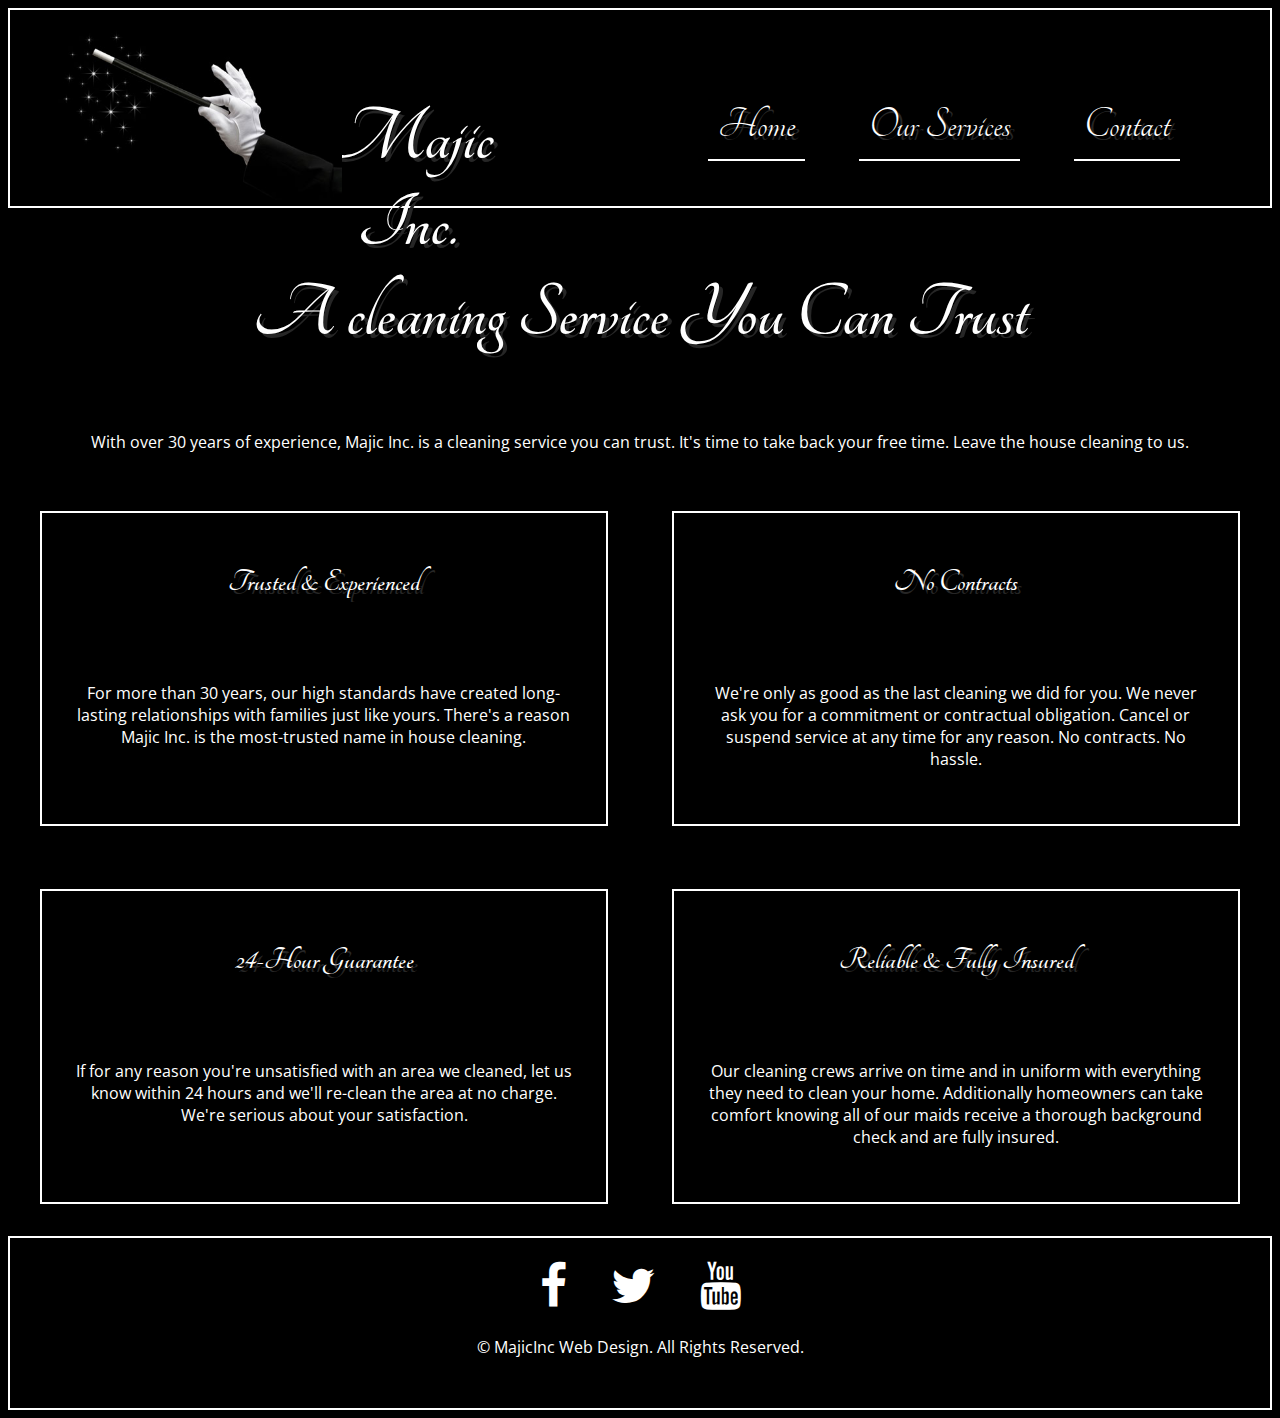
<file: index.html>
<!DOCTYPE html>
<html>
    <body>
        <head>
            <meta name="keywords" content="Majic Inc, Cleaning, Professional" />
            <meta name="description" content="Get professional and courteous cleaning service here at Majic Inc. We offer Varying and fair pricing for all our clients. Contact us here at Majic Inc." />
            <link rel="stylesheet" href="css/font-awesome.min.css" type="text/css" />
            <link rel="stylesheet" href="css/styles.css" type="text/css" />
            <title>Majic Inc.</title>
        </head>
        <header>
            <a href="index.html" title="Go To Home Page"><img id="logo-img" src="media/magic.jpg" alt="magician"/></a>
            <div id="title-box">
                <h1 id="main-title">Majic Inc.</h1>
            </div>    
            <nav>
                <ul>
                    <a href="index.html"><li>Home</li></a>
                    <a href="order.html"><li>Our Services</li></a>
                    <a href="contact.html"><li>Contact</li></a>
                </ul>
            </nav>
        </header>
        <main>
            <h1 class="text-center">A cleaning Service You Can Trust</h1>
            <p id="main-text">
                With over 30 years of experience, Majic Inc. is a cleaning service you can trust. It's time to take back your free time. Leave the house cleaning to us.
            </p>
            <div id="parent">
                <div class="box" id="one">
                    <h1>Trusted & Experienced</h1>
                    <p>For more than 30 years, our high standards have created long-lasting relationships with families just like yours. There's a reason Majic Inc. is the most-trusted name in house cleaning.</p>
                </div>
                <div class="box" id="two">
                    <h1>No Contracts</h1>
                    <p>We're only as good as the last cleaning we did for you. We never ask you for a commitment or contractual obligation. Cancel or suspend service at any time for any reason. No contracts. No hassle.</p>
                </div>
                <div class="box" id="three">
                    <h1>Reliable & Fully Insured</h1>
                    <p>Our cleaning crews arrive on time and in uniform with everything they need to clean your home. Additionally homeowners can take comfort knowing all of our maids receive a thorough background check and are fully insured.</p>
                </div>
                <div class="box" id="four">
                    <h1>24-Hour Guarantee</h1>
                    <p>If for any reason you're unsatisfied with an area we cleaned, let us know within 24 hours and we'll re-clean the area at no charge. We're serious about your satisfaction.</p>
                </div>
            </div>
        </main>
        <footer class="text-center">
			<div id="social-media">
				<a href="https://www.facebook.com/thomas.duncan.3958"><i class="fa fa-facebook fa-3x" aria-hidden="true"></i></a>
				<a href="https://twitter.com/majic200?lang=en"><i class="fa fa-twitter fa-3x" aria-hidden="true"></i></a>
				<a href="https://www.youtube.com/channel/UC0gVyetZg-sn16uWXaIlrJA"><i class="fa fa-youtube fa-3x" aria-hidden="true"></i></a>
			</div>
			<p id="copyright">&copy; MajicInc Web Design. All Rights Reserved.</p>
		</footer>
		<audio loop autoplay>
            <source src="media/music-1.wav" type="audio/wav">
            Your browser does not support the audio tag.
        </audio>
    </body>
</html>
</file>
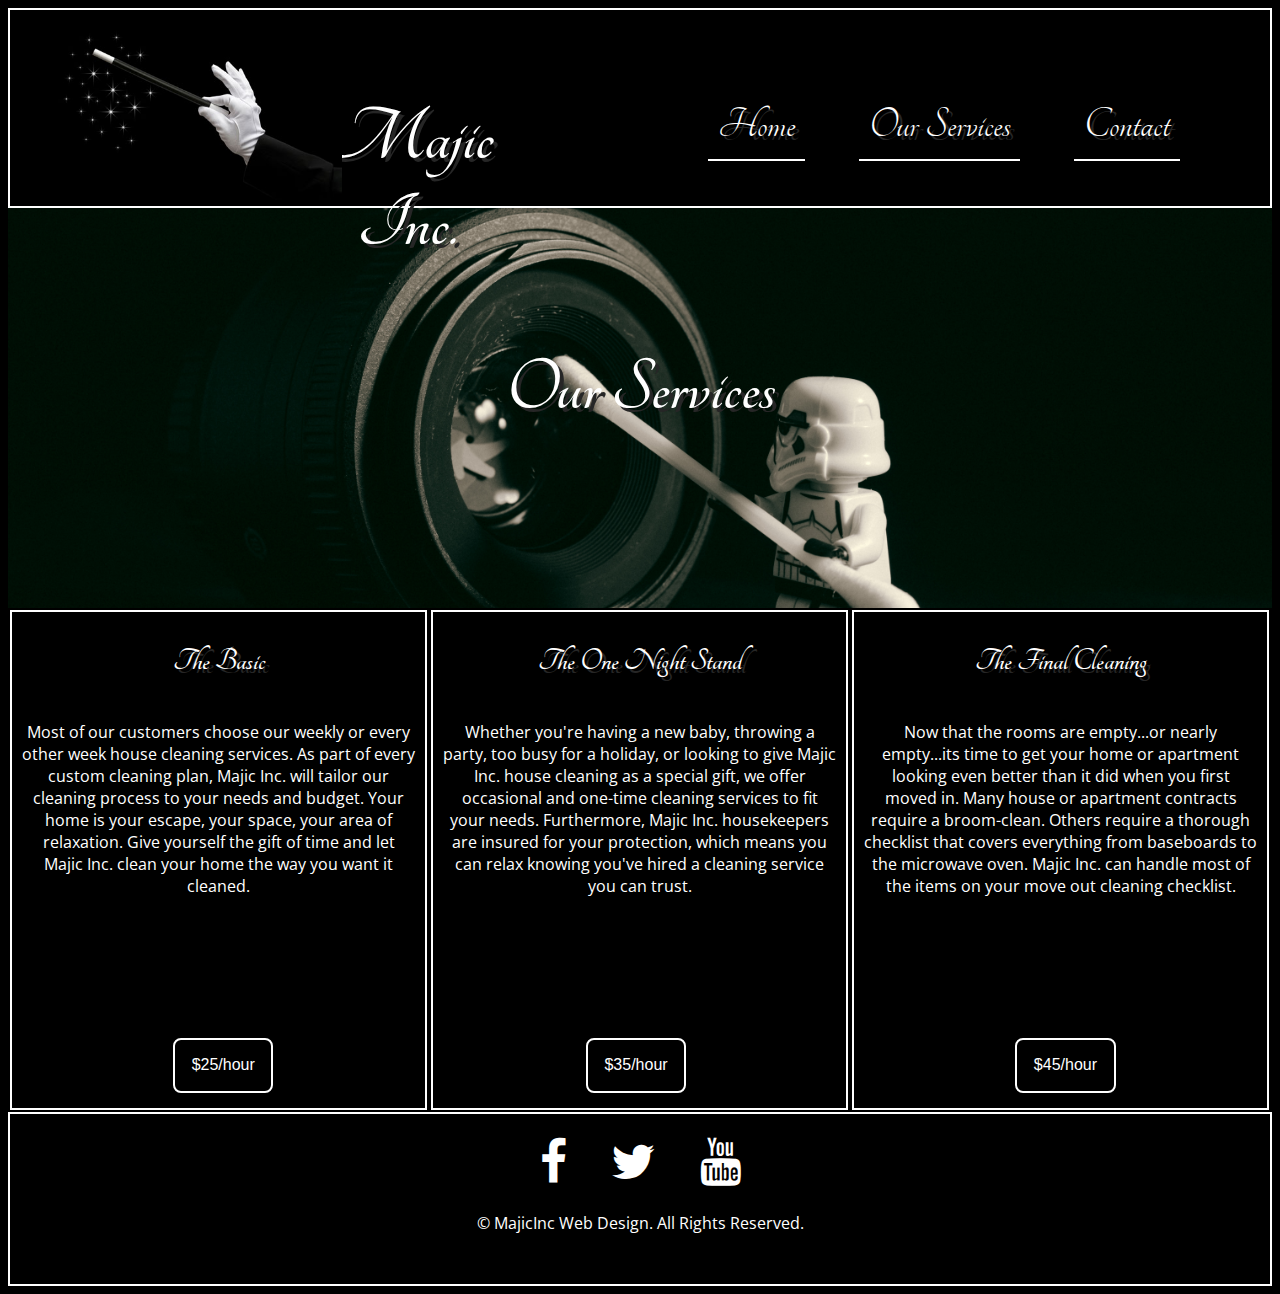
<file: order.html>
<!DOCTYPE html>
<html>
    <body>
        <head>
            <meta name="keywords" content="Majic Inc, Cleaning, Professional" />
            <meta name="description" content="Get professional and courteous cleaning service here at Majic Inc. We offer Varying and fair pricing for all our clients. Contact us here at Majic Inc." />
            <link rel="stylesheet" href="css/font-awesome.min.css" type="text/css" />
            <link rel="stylesheet" href="css/styles.css" type="text/css" />
            <link rel="stylesheet" href="css/order.css" type="text/css" />
            <title>Majic Inc.</title>
        </head>
        <header>
            <a href="index.html" title="Go To Home Page"><img id="logo-img" src="media/magic.jpg" alt="magician"/></a>
            <div id="title-box">
                <h1 id="main-title">Majic Inc.</h1>
            </div>    
            <nav>
                <ul>
                    <a href="index.html"><li>Home</li></a>
                    <a href="order.html"><li>Our Services</li></a>
                    <a href="contact.html"><li>Contact</li></a>
                </ul>
            </nav>
        </header>
        <main>
            <div id="hero-box">
                <div id="hero">
			        <h2 id="h2">Our Services</h2>
		        </div>
            </div>
        </main>
        <!-- Start Columns Here -->
        <div id="box">
            <div class="column" id="col-1">
                <h1 class="text-center">The Basic</h1>
                <p class="text-center">Most of our customers choose our weekly or every other week house cleaning services. As part of every custom cleaning plan, Majic Inc. will tailor our cleaning process to your needs and budget. Your home is your escape, your space, your area of relaxation. Give yourself the gift of time and let Majic Inc. clean your home the way you want it cleaned.</p>
                <button>$25/hour</button>
            </div>
            <div class="column" id="col-2">
                <h1 class="text-center">The One Night Stand</h1>
                <p class="text-center">Whether you're having a new baby, throwing a party, too busy for a holiday, or looking to give Majic Inc. house cleaning as a special gift, we offer occasional and one-time cleaning services to fit your needs. Furthermore, Majic Inc. housekeepers are insured for your protection, which means you can relax knowing you've hired a cleaning service you can trust.</p>
                <button>$35/hour</button>
            </div>
            <div class="column" id="col-3">
                <h1 class="text-center">The Final Cleaning</h1>
                <p class="text-center">Now that the rooms are empty...or nearly empty...its time to get your home or apartment looking even better than it did when you first moved in. Many house or apartment contracts require a broom-clean. Others require a thorough checklist that covers everything from baseboards to the microwave oven. Majic Inc. can handle most of the items on your move out cleaning checklist.</p>
                <button>$45/hour</button>
            </div>
        </div>
        <!-- Columns End Here -->
        <footer class="text-center">
			<div id="social-media">
				<a href="https://www.facebook.com/thomas.duncan.3958"><i class="fa fa-facebook fa-3x" aria-hidden="true"></i></a>
				<a href="https://twitter.com/majic200?lang=en"><i class="fa fa-twitter fa-3x" aria-hidden="true"></i></a>
				<a href="https://www.youtube.com/channel/UC0gVyetZg-sn16uWXaIlrJA"><i class="fa fa-youtube fa-3x" aria-hidden="true"></i></a>
			</div>
			<p id="copyright">&copy; MajicInc Web Design. All Rights Reserved.</p>
		</footer>
		<audio autoplay loop> 
            <source src="media/music-2.wav" type="audio/wav">
            Your browser does not support the audio tag.
        </audio>
    </body>
</html>
</file>
<file: css/styles.css>
/*-- Fonts --*/

@import url('https://fonts.googleapis.com/css?family=Open+Sans|Tangerine');

/*-- Universals --*/

* {
    box-sizing: border-box;
}

a {
    text-decoration: none;
    color: #ffffff;
}

ul {
    list-style: none;
}

li {
    color: #ffffff;
    border-bottom: 2px solid #ffffff;
}

body {
    background-color: #000000;
}

h1,h2,h3,h4,h5,h6, li, #main-title {
    font-family: 'Tangerine', cursive;
    color: #ffffff;
    text-shadow: 4px 4px #262626;
    padding:10px;
}

p, a {
    font-family: 'Open Sans', sans-serif;
    color: #ffffff;
    padding:10px;
}

.text-center {
    text-align: center;
}

/*-- Header Styles --*/

#logo-img {
    height: 180px;
    float: left;
}

header {
    height: 200px;
    background-color: #000000;
    border: 2px solid #ffffff;
}

#main-title {
    font-size: 5em;
    text-align: center;
}

img {
    position: relative;
    top: 10px;
    left: 32px;
}

#title-box {
    width: 40%;
    /*margin-left: 30%;
    margin-right: 30%;*/
}

nav {
    position: absolute;
    top: 75px;
    right: 60px;
}

nav ul li {
    display: inline-block;
    margin-right: 30px;
    font-size: 45px;
}


/*-- Main Styles --*/

main .text-center {
    font-size: 5em;
    text-align: center;
}

#main-text {
    text-align: center;
}

#parent {
    height: 700px;
    width: 100%;
}

.box {
    height: 45%;
    width:45%;
    border:2px solid #ffffff;
    margin: 2.5%;
}

.box p, .box h1 {
    padding: 30px;
    text-align: center;
    
}

#one {
    float: left;
}

#two {
    float: left;
}

#three {
    float: right;
}

#four {
    float: right;
}

/*-- Footer Styles --*/

footer {
    clear: both;
    background-color: #000000;
    padding: 24px 0px;
    border: 2px solid #ffffff;
}

.fa {
    margin: 0px 10px 0px 10px;
}

.fa-facebook {
    color: #ffffff;
}

.fa-twitter {
    color: #ffffff;
}

.fa-youtube {
    color: #ffffff;
}

#copyright {
    color: #ffffff;
}
</file>
<file: css/order.css>
/*-- Hero Styles --*/

#hero {
    height: 400px;
    background-image: url("../img/hero.jpg");
    background-size: cover;
    background-position: center;
    font-size: 52px;

}

#h2 {
    position: relative;
    top: 35%;
    text-align: center;
    color: #ffffff;
    padding: 0px;
    margin: 0px;
}

/*-- Colums Styles --*/

#box {
    width: 100%;
    height: 350px;
    clear: both;
    background-color: #000000;
}

.column {
    width: 33%;
    height: 500px;
    border: 2px solid #ffffff;
    margin: 2px;
    
}

#col-1 {
    float: left;
    position: relative;
}

#col-2 {
    float: left;
    position: relative;    
}

#col-3 {
    float: left;
    position: relative;    
}

#col-1 button {
    background-color: #000000;
    border: 2px solid #ffffff;
    padding: 4%;
    border-radius: 8px;
    font-size: 1em;
    color: #ffffff;
    position: absolute;
    bottom: 15px;
    left: 39%;
}

#col-2 button {
    background-color: #000000;
    border: 2px solid #ffffff;
    padding: 4%;
    border-radius: 8px;
    font-size: 1em;
    color: #ffffff; 
    position: absolute;
    bottom: 15px;
    left: 37%;
}

#col-3 button {
    background-color: #000000;
    border: 2px solid #ffffff;
    padding: 4%;
    border-radius: 8px;
    font-size: 1em;
    color: #ffffff;  
    position: absolute;
    bottom: 15px;
    left: 39%;    
}
</file>
